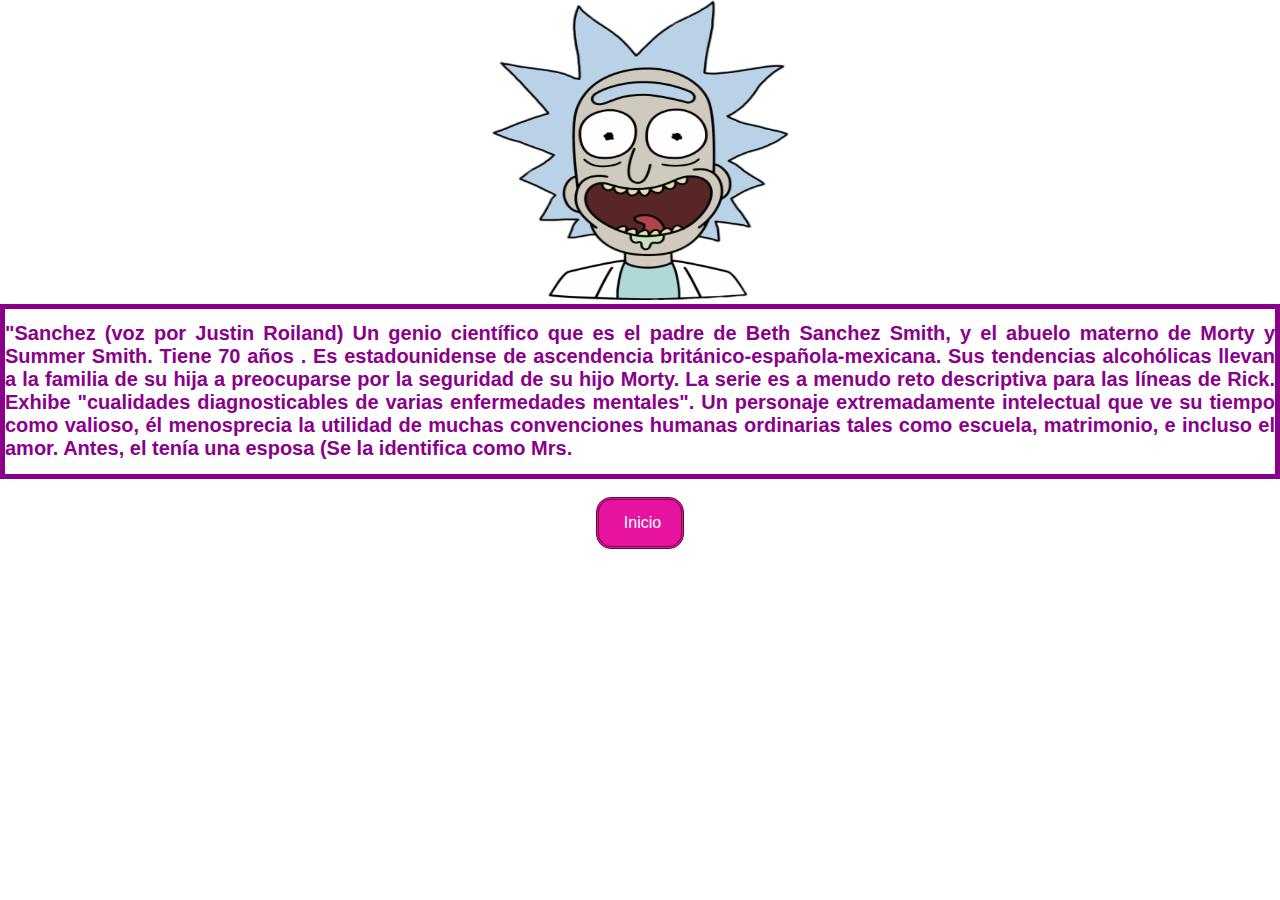
<file: imagen.html>
<!DOCTYPE html>
<html lang="en">

<head>
  <meta charset="UTF-8">
  <meta name="viewport" content="width=device-width, initial-scale=1.0">
  <title>Document</title>
  <link rel="stylesheet" href="style.css" />
</head>

<body>



  <center> <img src="rick1.png" height="200" class="imagen1" /></center>
  <div class="informacion1" id="texto">
    <h1> "Sanchez (voz por Justin Roiland) Un genio científico que es el padre de Beth Sanchez Smith, y el abuelo
      materno de Morty y Summer Smith. Tiene 70 años .
      Es estadounidense de ascendencia británico-española-mexicana.
      Sus tendencias alcohólicas llevan a la familia de su hija a preocuparse por la seguridad de su hijo Morty.
      La serie es a menudo reto descriptiva para las líneas de Rick. Exhibe "cualidades diagnosticables de varias
      enfermedades mentales".
      Un personaje extremadamente intelectual que ve su tiempo como valioso, él menosprecia la utilidad de muchas
      convenciones humanas ordinarias tales como escuela,
      matrimonio, e incluso el amor. Antes, el tenía una esposa (Se la identifica como Mrs.
    </h1>

  </div>
  </br>

  <div class="boton1">
    <a href="nosotros.html" class="button">Inicio</a>
  </div>
</body>

</html>
</file>
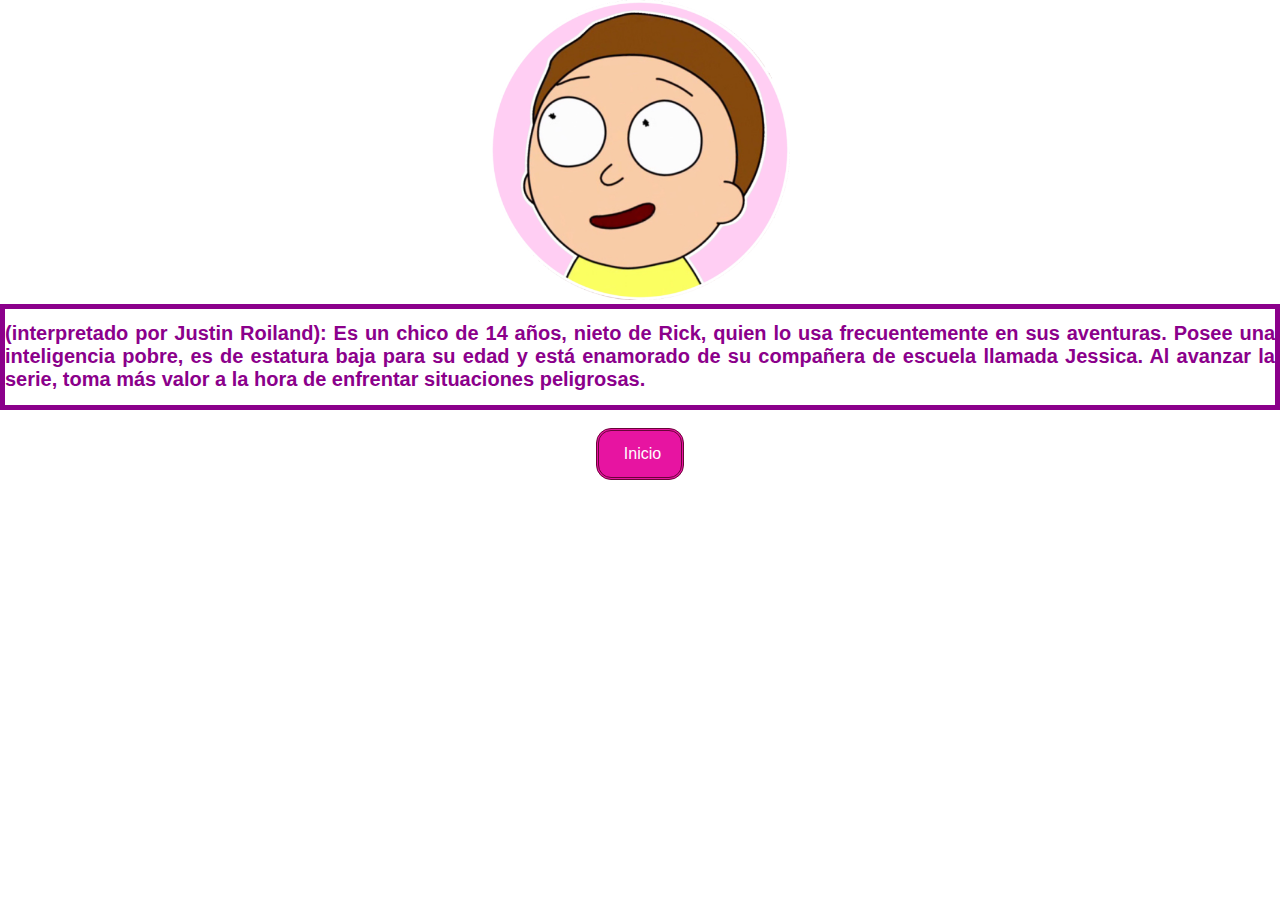
<file: imagen1.html>
<!DOCTYPE html>
<html lang="en">

<head>
  <meta charset="UTF-8">
  <meta name="viewport" content="width=device-width, initial-scale=1.0">
  <title>Document</title>
  <link rel="stylesheet" href="style.css" />
</head>

<body>




  <center> <img src="rick6.png" height="200" class="imagen1" /></center>
  <div class="informacion1" id="texto">


    <h1> (interpretado por Justin Roiland): Es un chico de 14 años, nieto de Rick,
      quien lo usa frecuentemente en sus aventuras. Posee una inteligencia pobre,
      es de estatura baja para su edad y está enamorado de su compañera de escuela llamada Jessica.
      Al avanzar la serie, toma más valor a la hora de enfrentar situaciones peligrosas.

    </h1>

  </div>
  </br>
  <div class="boton1">
    <a href="nosotros.html">Inicio</a>
  </div>
</body>

</html>
</file>
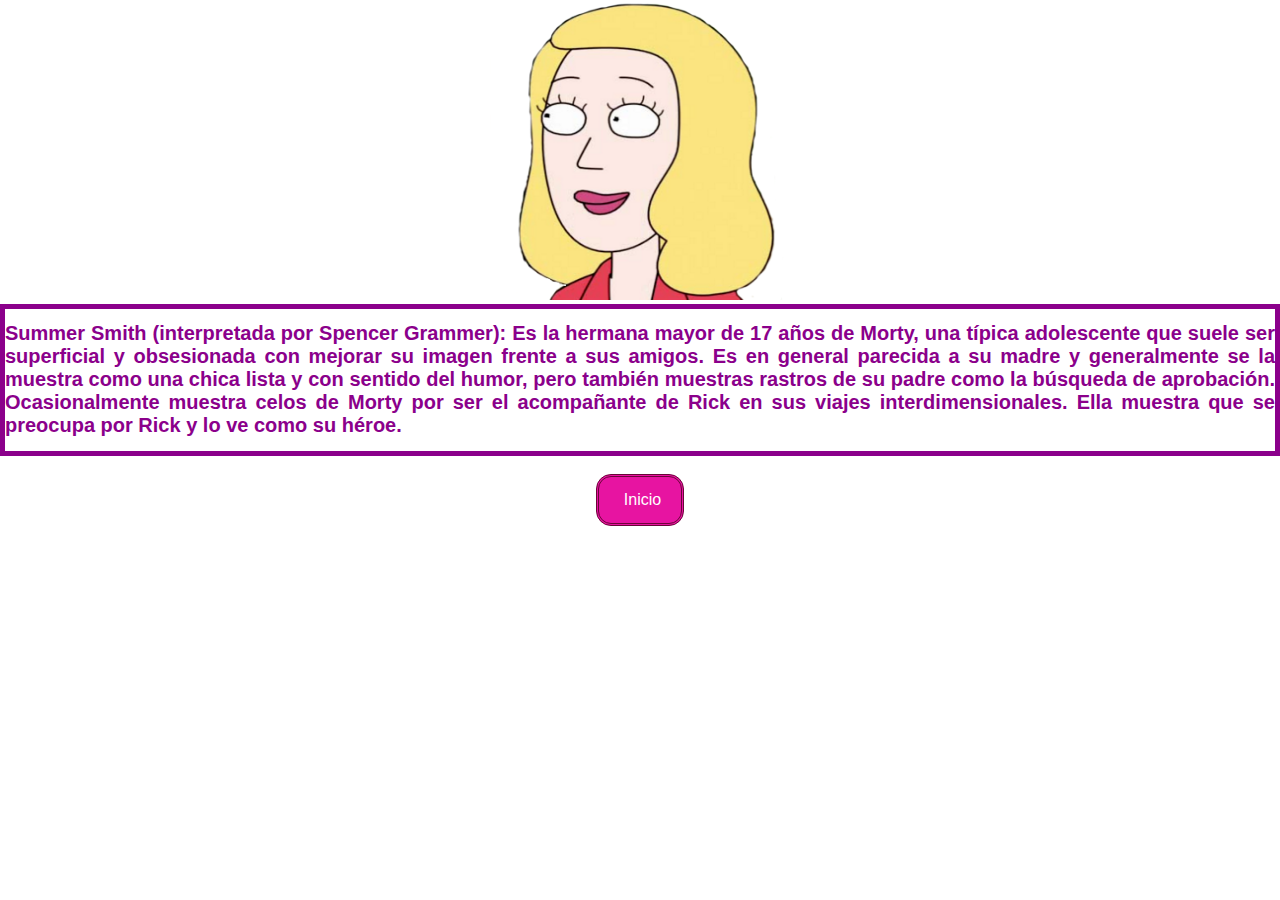
<file: imagen2.html>
<!DOCTYPE html>
<html lang="en">

<head>
  <meta charset="UTF-8" />
  <meta name="viewport" content="width=device-width, initial-scale=1.0" />
  <title>Document</title>
  <link rel="stylesheet" href="style.css" />
</head>

<body>

  <center> <img src="rick3.png" height="200" class="imagen1" /></center>
  <div class="informacion1" id="texto">


    <h1>
      Summer Smith (interpretada por Spencer Grammer): Es la hermana mayor
      de 17 años de Morty, una típica adolescente que suele ser superficial
      y obsesionada con mejorar su imagen frente a sus amigos. Es en general
      parecida a su madre y generalmente se la muestra como una chica lista
      y con sentido del humor, pero también muestras rastros de su padre
      como la búsqueda de aprobación. Ocasionalmente muestra celos de Morty
      por ser el acompañante de Rick en sus viajes interdimensionales. Ella
      muestra que se preocupa por Rick y lo ve como su héroe.
    </h1>
  </div>
  </br>
  <div class="boton1">
    <a href="nosotros.html">Inicio</a>
  </div>
</body>

</html>
</file>
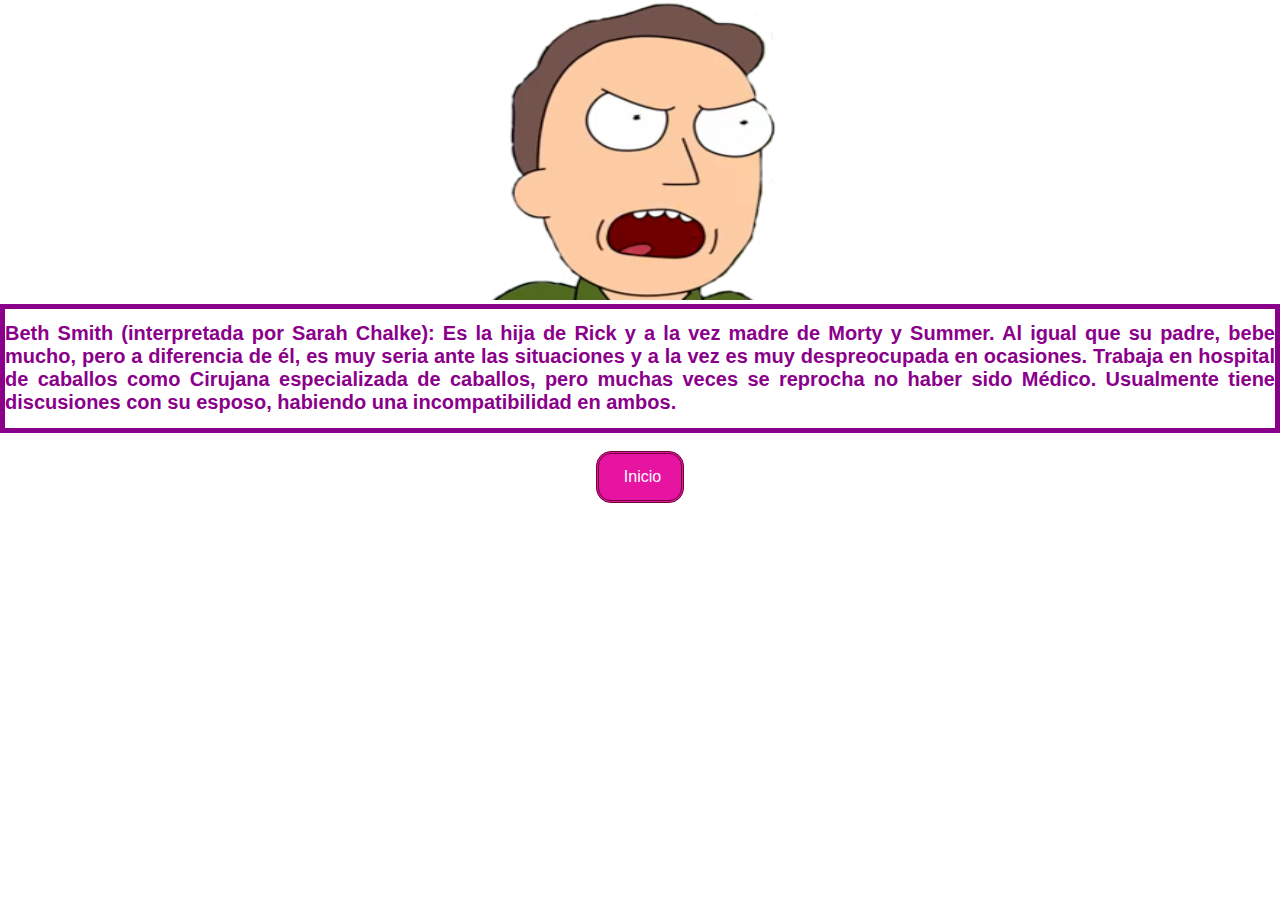
<file: imagen3.html>
<!DOCTYPE html>
<html lang="en">

<head>
    <meta charset="UTF-8">
    <meta name="viewport" content="width=device-width, initial-scale=1.0">
    <title>Document</title>
    <link rel="stylesheet" href="style.css" />
</head>

<body>
    <center> <img src="rick4.png" height="200" class="imagen1" /></center>
    <div class="informacion1" id="texto">


        <h1> Beth Smith (interpretada por Sarah Chalke): Es la hija de Rick y a la vez madre de Morty y Summer.
            Al igual que su padre, bebe mucho, pero a diferencia de él,
            es muy seria ante las situaciones y a la vez es muy despreocupada en ocasiones.
            Trabaja en hospital de caballos como Cirujana especializada de caballos,
            pero muchas veces se reprocha no haber sido Médico.
            Usualmente tiene discusiones con su esposo, habiendo una incompatibilidad en ambos.
        </h1>

    </div>
    </br>
    <div class="boton1">
        <a href="nosotros.html" class="button">Inicio</a>
    </div>
</body>

</html>
</file>
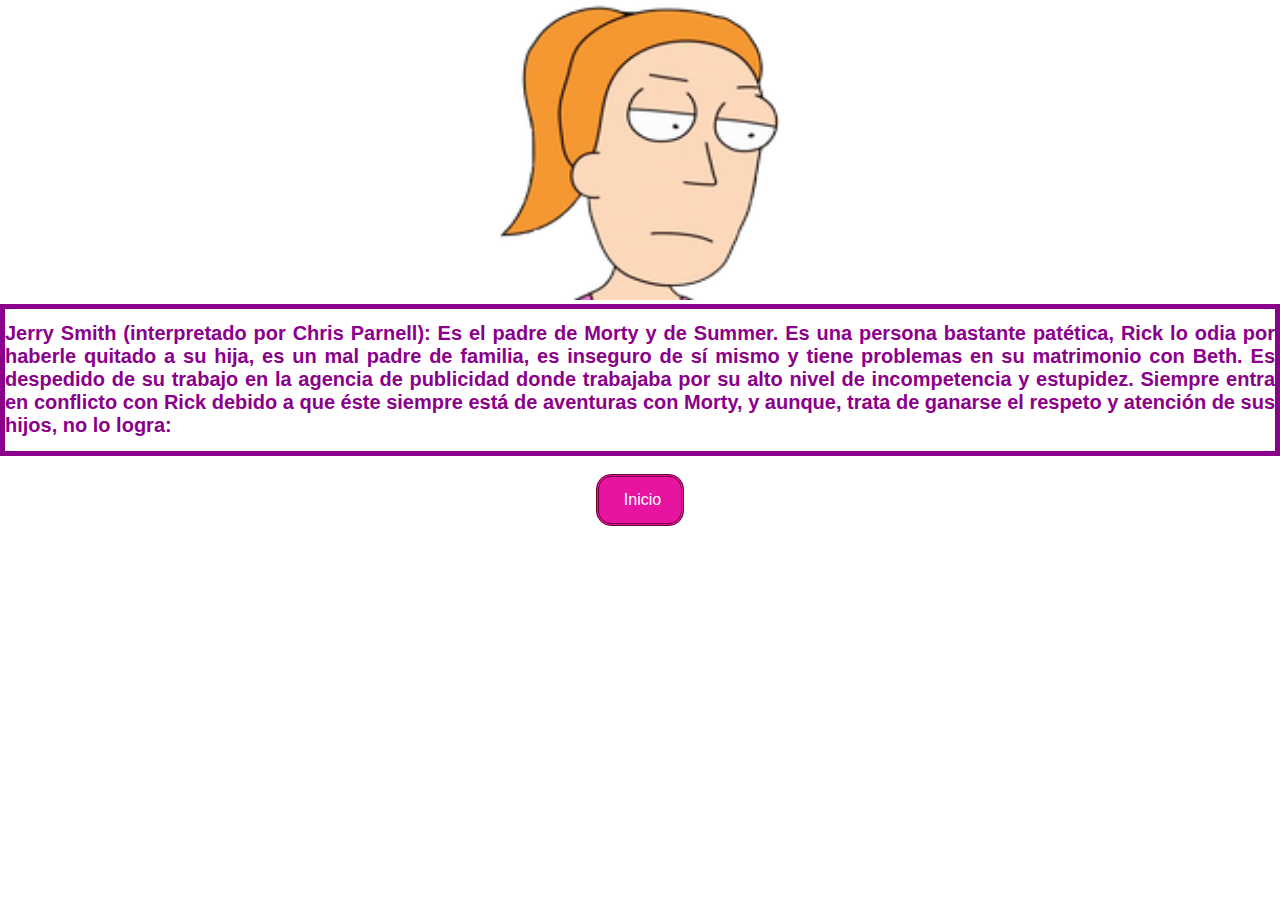
<file: imagen4.html>
<!DOCTYPE html>
<html lang="en">

<head>
    <meta charset="UTF-8">
    <meta name="viewport" content="width=device-width, initial-scale=1.0">
    <title>Document</title>
    <link rel="stylesheet" href="style.css" />
</head>

<body>
    <center> <img src="rick 5.png" height="200" class="imagen1" /></center>
    <div class="informacion1" id="texto">


        <h1> Jerry Smith (interpretado por Chris Parnell): Es el padre de Morty y de Summer.
            Es una persona bastante patética, Rick lo odia por haberle quitado a su hija,
            es un mal padre de familia, es inseguro de sí mismo y tiene problemas en su matrimonio con Beth.
            Es despedido de su trabajo en la agencia de publicidad donde trabajaba por su alto nivel de incompetencia
            y estupidez. Siempre entra en conflicto con Rick debido a que éste siempre está de aventuras con Morty,
            y aunque, trata de ganarse el respeto y atención de sus hijos, no lo logra:
        </h1>

    </div>
    </br>
    <div class="boton1">
        <a href="nosotros.html" class="button">Inicio</a>
    </div>
</body>

</html>
</file>
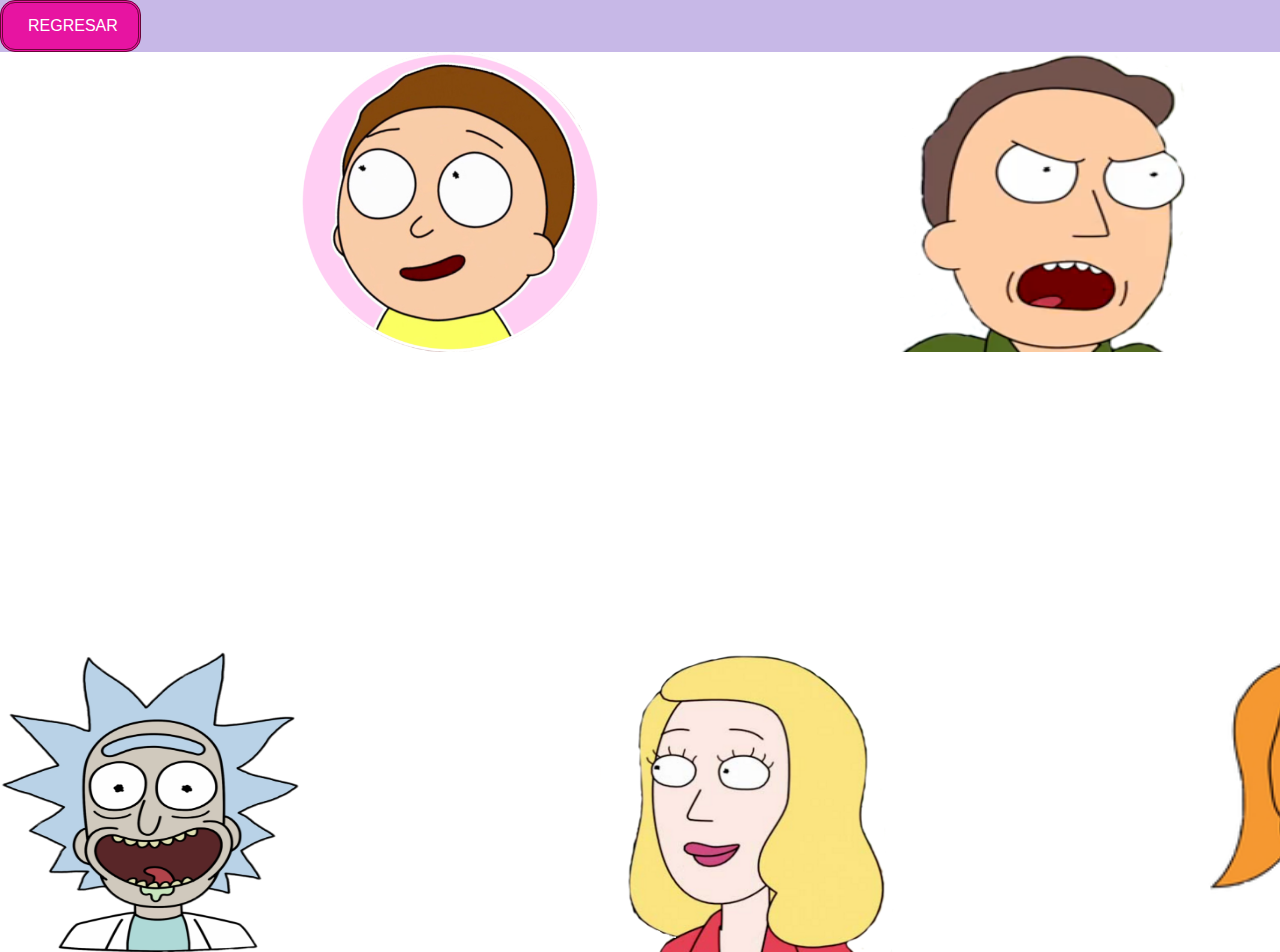
<file: nosotros.html>
<html lang="es">
  <head>
    <meta charset="UTF-8" />
    <title>Data Lovers</title>
    <meta name="viewport" content="width=device-width, initial-scale=1.0" />
    <meta http-equiv="X-UA-Compatible" content="ie=edge" />
    <link rel="stylesheet" href="style.css" />
  </head>
  <body>
    <header class="titulo">
      <a href="index.html" class="button" id="reg">REGRESAR </a>
     </header>

    <div class="botoness">
      <a href="imagen.html">
        <img src="rick1.png" alt="Submit" class="imagen1" />
      </a>

      <a href="imagen1.html">
        <img src="rick6.png" alt="Submit" class="imagen1" />
      </a>

      <a href="imagen2.html">
        <img src="rick3.png" alt="Submit" class="imagen1" />
      </a>

      <a href="imagen3.html">
        <img src="rick4.png" alt="Submit" class="imagen1" />
      </a>
      <a href="imagen4.html">
        <img src="rick 5.png" alt="Submit" class="imagen1" />
      </a>
    </div>
    <div id="root"></div>
    

<script type="module" src="main.js"></script>

  </body>
</html>
</file>
<file: style.css>
/* BOX SIZING */


/******* GLOBALES *******/

html {
    box-sizing: border-box;
}

*,
*:before,
*:after {
    box-sizing: inherit;
}
.contenedor1{
    width:100%;
    height:100%;

    max-width: 1000px;
    margin:0 auto;
    overflow: hidden;
    margin:0 auto;
    
}

/* SELECTORES DE ETIQUETA */

* {
    font-family: 'Dosis', sans-serif;
}

body {
    justify-content: center;
    margin: 0px;
    background-image: url(https://image.freepik.com/vector-gratis/cielo-o-cielo-naturaleza-atardecer-o-amanecer_107791-583.jpg);
    background-size: cover;
}

main {
    width: 100vw;
    height: auto;
    padding-bottom: 10rem;
   
}

.img {
    width: 100%;
}

footer {
    
    justify-content: center;
    text-align: center;
    color: white;
    /* background-color: aquamarine; */
}

header {
    width: 100%;
    height: 25%;
    background-color:#c7b8e7;
    display: flex;
}

/* CLASES */


/* HEADER */

.navigation-bar {
    display: flex;
    justify-content: space-between;
    margin: 0 auto;
    align-items: center;
    /* background-color: aqua; */
}

#xd23 {
    height:150px;
    width:400px;
}

#logo {
    width: 4rem;
    justify-content: center;
    
}


/* MAIN */

.content {
    display: flex;
    flex-direction: column;
    align-items: center;
    /* background-color: blue; */
    border: none;
    margin: 500 auto;
}


/* BOTONES */


/* .navigation-bar button, */

.carousel a {
    width: 3rem;
    height: 3rem;
    border-radius: 100%;
    margin-left: -2.3rem;
    text-align: center;
    font-size: 2rem;
    display: flex;
    justify-content: space-between;
    text-decoration: none;
}

#nosotros {
    display: flex;
    color: white;
    font-size: .10rem;
    text-decoration: none;
    padding: 0.5rem 1rem;
    border-radius: 1rem;
    width: 80px;
    height: 30px;
}

.navigation-bar img{
    
        position: relative;
        display: inline-block;
        text-align: center;
      }
     

.carousel i {
    vertical-align: center;
}

.button,
#filter,
#order,
#nosotros,
#species {
    border-color: #00B3CC;
    cursor: pointer;
    color: white;
    background-color: #F4908A;
 
}

.button:hover,
#filter:hover,
#order:hover,
#species:hover {
    background-color: #9BF2BA;
    border-color: rgb(133, 208, 150);
    color: black;
}

#catalogo {
    width: 7rem;
    padding: 1rem;
    font-weight: 700;
    border-radius: 15px;
}

/* .order-and-filter-button {
    justify-content: space-around;
    margin: 0 auto;
    cursor: pointer;
} */

.order-and-filter-button {
    display: flex;
    justify-content: space-around;
    cursor: pointer;
}

/* CAROUSEL */

.carousel {
    width: 85vw;
    height: 50vh;
    margin: 1.5rem auto;
    justify-content: space-between;
    text-align: center;
    display: flex;
}

.slide {
    width: 80%;
    height: 120%;
    
  
}

#facts {
    width: 100%;
    height: 100%;
    margin: auto;
    background-color: rgba(255, 255, 255, .9);
    border: #9BF2BA 0.10rem solid;
}

#facts h2 {
    font-size: 1rem;
}

#facts p {
    width: 80%;
    margin: 0 auto;
    font-size: 1rem;
    margin-bottom: 1rem;
}

#facts img {
    width: 10rem;
}

.order-filter {
    height: auto;
    display: flex;
    flex-wrap: wrap;
    margin-bottom: 1rem;
}

.specie {
    display: flex;
    justify-content: center;
}


/*DATA*/

.all-data {
    display: flex;
    flex-direction: row;
    flex-wrap: wrap; /*Para alinear las tarjetas verticalmente*/
    justify-content: space-around;
    margin: 0.8rem 2rem;
    width: 90vw;
    height: 60vh;
    
    /* align-items: space-between;
    justify-items: space-between; */
}

.all-data::-webkit-scrollbar {
    background-color: #00B3CC;
    height: 0px;
    border-radius: 1rem;
    cursor: pointer;
}

.all-data::-webkit-scrollbar-thumb {
    background: pink;
    border-radius: 1rem;
}

.all-data::-webkit-scrollbar-thumb:hover {
    background: #9BF2BA;
    border-radius: 5rem;
    cursor: pointer;
}

/*fondo de la tarjeta (adelante)*/
 .data-card {
    width: 45%; 
    margin: auto;
    align-items: center;
    border: #00B3CC 0.5rem;
    justify-content: space-between; 
}


.flip-card-inner {

    transition: transform 0.6s; /* Para que le de estilo al giro en la tarjeta*/
    transform-style: preserve-3d; /* Especifica que los elementos hijos conservarán su posición 3D*/
}

.flip-card:hover .flip-card-inner {
    transform: rotateY(180deg); /*Rotar al darle click*/
}

.flip-card-front,  /*estilos para darle borde a la tarjeta, centrar la imagen, el titulo*/
.flip-card-back {
    backface-visibility: hidden;
    vertical-align: center;
    display: flex;
    flex-direction: column;
    align-items: center;
    padding: 2rem 0;
    margin-bottom: 2rem;
    height: 100%;
    border-radius: 1rem;
    -webkit-box-shadow: -9px 10px 5px 0px rgba(0, 0, 0, 0.11);
    -moz-box-shadow: -9px 10px 5px 0px rgba(0, 0, 0, 0.11);
    box-shadow: -9px 10px 5px 0px rgba(0, 0, 0, 0.11);
    background-color: rgba(255, 255, 255, 0.6);
}

.flip-card-front {  
    position: absolute;
}

.flip-card-back { /*Para que aparezca la información atrás*/
    background-color: #EBEBEB;
    color: black;
    transform: rotateY(180deg);
    border: #00B3CC 0.3rem solid;
    border-radius: 1rem;
    position: relative;
}

.info {
    max-width: 50%;
    text-align: center;
}

.icon {
    display: none;
}

.character-page {
    width: 100vw;
}

.character-name {
    font-weight: 600;
}

.character-img {
    display: flex;
    width: 60%;
    margin: 0 auto;
}

.dimension {
    font-weight: 600;
    color: rgb(38, 39, 39);
}



/*ID*/

#back,
#next {
    justify-content: center;
    align-items: center;
    text-align: center;
    margin: 25% 0 0 0;
    width: 2.5rem;
    height: 2.5rem;
}

#filter,
#order,
#species {
    width: 5rem;
    height: 2rem;
    font-size: 0.8rem;
    border-radius: 2rem;
    padding-left: 0.5rem;
    font-weight: 600;
}

#fiilter,
#order {
    flex: wrap;
    margin:0 1rem;
}

h3 {
    margin: 0;
}


option {
    background-color: white;
    color: black;
}


/* Characters */

#character-page {
    margin: 1rem 0;
}

.landing {
    display: flex;
    flex-direction: column;
    align-items: center;
}

.counter {
    display: flex;
    justify-content: center;
}

.hide {
    display: none;
}


/* RESPONSIVE */

@media only screen and (min-width:768px) {
    #logo {
        width: 8rem;
    }
    header {
        width: 100%;
        height: auto;
        /*background-color: rgba(0, 0, 0, 0.85);*/
        display: flex;
    }
    main {
        width: 1200px;
        margin: 0 auto;
    }
    .navigation-bar {
        width: 1200px;
        margin: 0 auto;
    }
    div.content {
        width: 1200px;
        margin: 0 auto;
    }
    .carousel {
        width: 1000px;
    }
    .carousel a {
        width: 2.5rem;
        height: 2.5rem;
    }
    .slide {
        width: 80%;
    }
    #facts {
        width: 80%;
        height: 80%;
    }
    #facts h2 {
        font-size: 2rem;
    }
    #facts p {
        font-size: 1.5rem;
    }

    .all-data {
        width: 1200px;
        height: 1000px;
    }
    .flip-card {
        width: 30%;
        
    }
    .flip-card-front {
        height: auto;
        background-color: #9fcaee;
    }
    .flip-card-front,
    .flip-card-back {
        width: 100%;
        margin-bottom: 5rem;
        height: 450px;
    }
    .info {
        margin-top: 1rem;
    }
    .flip-card-back .info {
        height: 100%;
    }
    .icon {
        display: block;
        justify-content: center;
        align-items: baseline;
        width: 30px;
        margin: 0 auto;
        padding: 0.5rem 0;
    }
    .all-data {
        width: 1200px;
        height: 1000px;
    }
    #filter,
    #order,
    #species {
        width: 10rem;
        height: 3rem;
        font-size: 1rem;
        margin: 0 0.5rem;
    }
}

.imagen1{
    width:300px;
    height:300px;
}
.botoness{
    display:flex;
    height: 100vh;
    align-items: flex-end;

}



.botoness a:nth-child(2){
    align-self: flex-start;
    
}



.botoness a:nth-child(4){
    align-self: flex-start;
}


 
 .a{
     
     align-self: flex-start
 }
 
 .boton1{
 text-align: center;
 }
  .boton1 a:link, a:visited
  {
     background-color:#e714a1;
     color: white;
     padding: 14px 25px;
     text-align: center;
     text-decoration: none;
     display: inline-block;
     padding-right: 20px;
     border-radius: 15px;
     border: 3px double #6b0438;
     
     
 
    
   }

   a:hover, a:active {
    background-color:purple;
  }

  .nosot{
    
        display:flex;
        height: 100vh;
        align-items: flex-end;
        text-align: ;

        
    }

    .titulo a:link, a:visited
    {
       background-color:#e714a1;
       color: white;
       padding: 14px 25px;
       text-align: center;
       text-decoration: none;
       display: inline-block;
       padding-right: 20px;
       border-radius: 15px;
       border: 3px double #6b0438;
    }



    #texto{
        text-align: justify;
        border-style: solid;
        border-width: 5px;
        font-size: 10px;
        color: darkmagenta;
        font-weight: bolder;
        background-size: contain;
        
    }

    #xd23{
        width: 200px;
        height: 100px;   
    }

    .curiosities{
        text-align: justify;
    }
</file>
